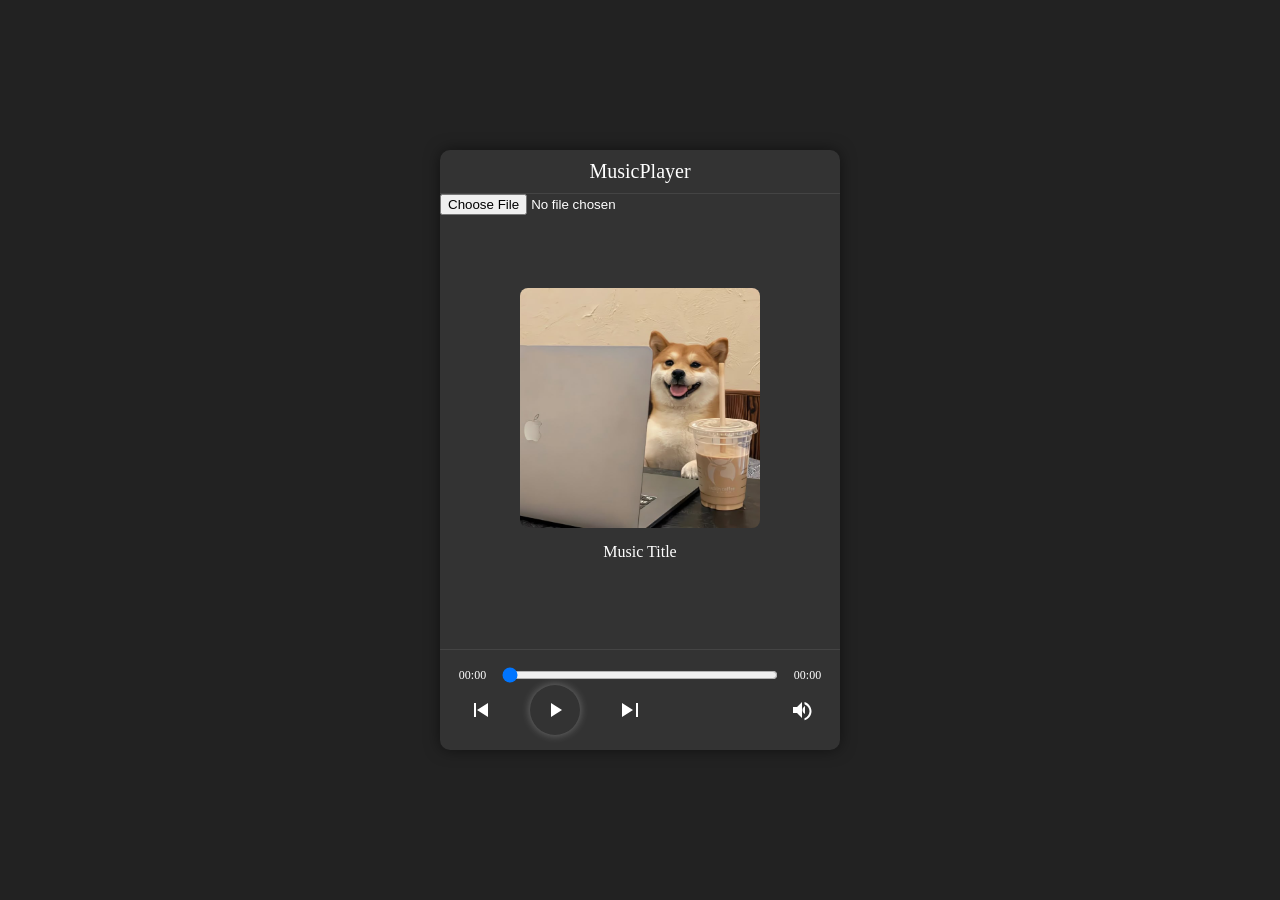
<file: HTML入门/index.html>
<!DOCTYPE html>
<html lang="zh-CN">
  <head>
    <meta charset="UTF-8" />
    <title>MusicPlayer-Web</title>
    <link rel="stylesheet" href="css/base.css" />
    <link rel="stylesheet" href="css/layout.css" />
    <link rel="stylesheet" href="css/component.css" />
  </head>

  <body>
    <div class="player-container">
      <div class="title-bar">MusicPlayer</div>

      <div class="open-file">
        <input type="file" id="file-input" accept=".mp3,audio/*" />
      </div>

      <div class="content">
        <img src="img/dog.jpg" alt="Music Image" class="music-img" />
        <p class="music-title">Music Title</p>
      </div>

      <div class="player-controls">
        <div class="progress-container">
          <span class="current-time">00:00</span>
          <input
            type="range"
            class="progress-bar"
            min="0"
            max="100"
            value="0"
          />
          <span class="duration-time">00:00</span>
        </div>
        <div class="controls-group">
          <div class="btn-group-left">
            <button class="pre-btn">
              <svg
                xmlns="http://www.w3.org/2000/svg"
                width="24"
                height="24"
                fill="white"
                viewBox="0 0 24 24"
              >
                <path d="M6 5h2v14H6zM9 12l11-7v14z"></path>
              </svg>
            </button>
            <button class="play-btn">
              <svg
                xmlns="http://www.w3.org/2000/svg"
                width="24"
                height="24"
                fill="white"
                viewBox="0 0 24 24"
              >
                <path d="M8 5v14l11-7z"></path>
              </svg>
            </button>
            <button class="next-btn">
              <svg
                xmlns="http://www.w3.org/2000/svg"
                width="24"
                height="24"
                fill="white"
                viewBox="0 0 24 24"
              >
                <path d="M18 5h2v14h-2zM4 19V5l11 7z"></path>
              </svg>
            </button>
          </div>
          <div class="volume-container">
            <button class="volume-btn">
              <svg
                xmlns="http://www.w3.org/2000/svg"
                width="24"
                height="24"
                fill="white"
                viewBox="0 0 24 24"
              >
                <path d="M5 9v6h4l5 5V4l-5 5H5z"></path>
                <path
                  d="M14.5 12c0-1.77 1.02-3.29 2.5-4.03v8.06c-1.48-.74-2.5-2.26-2.5-4.03z"
                ></path>
                <path
                  d="M16.5 3.97v2.16c2.89 1.12 5 3.9 5 7.04s-2.11 5.92-5 7.04v2.16c4.01-1.25 7-4.97 7-9.2s-2.99-7.95-7-9.2z"
                ></path>
              </svg>
            </button>
            <div class="volume-popup">
              <span class="volume-value">20</span>
              <input
                type="range"
                class="volume-slider"
                min="0"
                max="100"
                value="20"
                orient="vertical"
              />
            </div>
        </div>
      </div>
    </div>
  </body>
  <script type="module" src="js/main.js"></script>
</html>
</file>
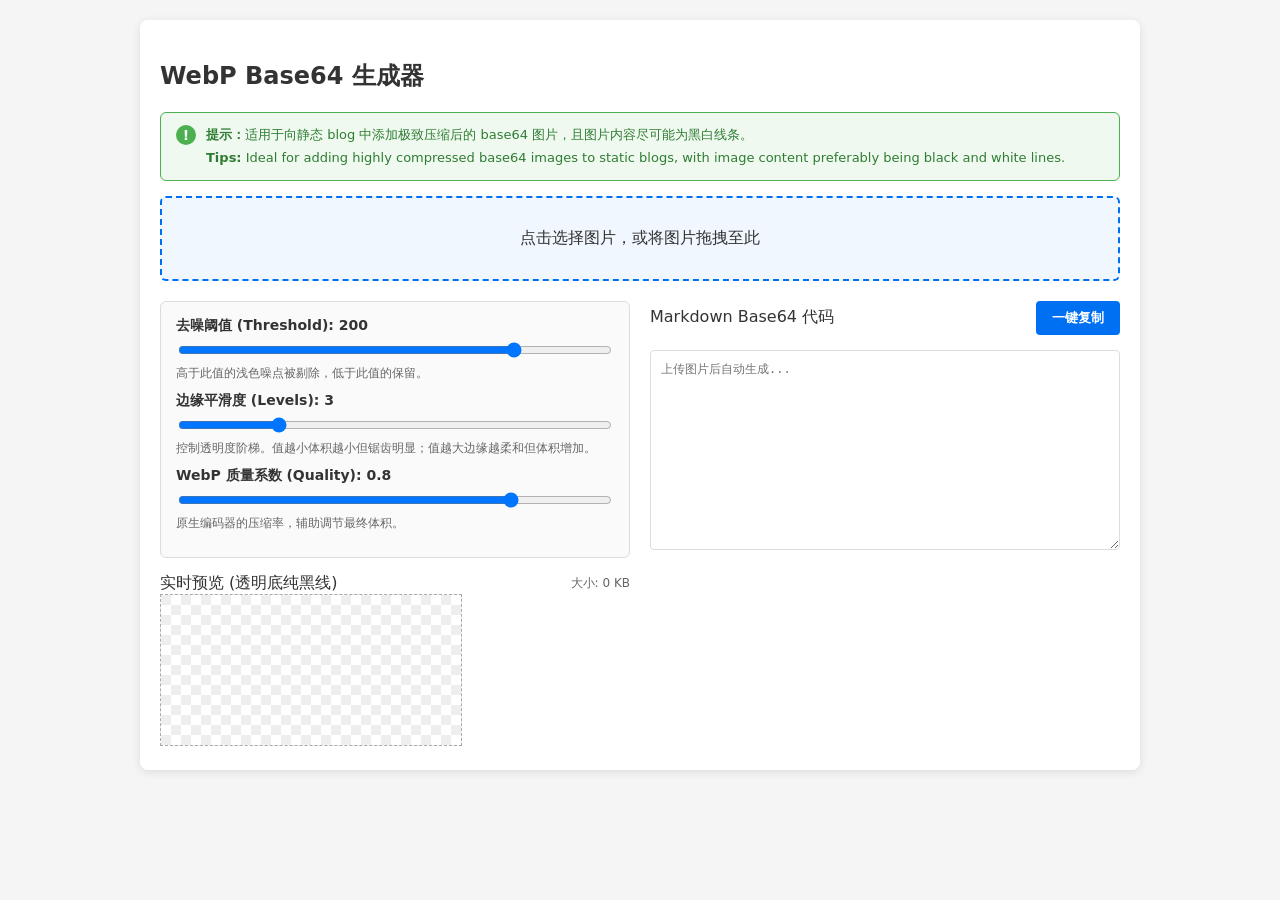
<file: webp-base64-v2/index.html>
<!doctype html>
<html lang="zh-CN">
  <head>
    <meta charset="UTF-8" />
    <meta name="viewport" content="width=device-width, initial-scale=1.0" />
    <title>WebP Base64 极简生成器</title>
    <link rel="stylesheet" href="css/style.css" />
  </head>
  <body>
    <div class="container">
      <h2>WebP Base64 生成器</h2>

      <div class="tips">
        <span class="tips-icon">!</span>
        <div class="tips-content">
          <p><strong>提示：</strong>适用于向静态 blog 中添加极致压缩后的 base64 图片，且图片内容尽可能为黑白线条。</p>
          <p><strong>Tips:</strong> Ideal for adding highly compressed base64 images to static blogs, with image content preferably being black and white lines.</p>
        </div>
      </div>

      <div class="drop-zone" id="dropZone">
        点击选择图片，或将图片拖拽至此
        <input
          type="file"
          id="fileInput"
          accept="image/*"
          style="display: none"
        />
      </div>

      <div class="grid">
        <div class="panel">
          <div class="controls">
            <div class="control-group">
              <label
                >去噪阈值 (Threshold): <span id="threshVal">200</span></label
              >
              <input
                type="range"
                id="threshold"
                min="0"
                max="255"
                value="200"
              />
              <span class="info"
                >高于此值的浅色噪点被剔除，低于此值的保留。</span
              >
            </div>
            <div class="control-group">
              <label>边缘平滑度 (Levels): <span id="levelsVal">3</span></label>
              <input
                type="range"
                id="levels"
                min="1"
                max="10"
                step="1"
                value="3"
              />
              <span class="info"
                >控制透明度阶梯。值越小体积越小但锯齿明显；值越大边缘越柔和但体积增加。</span
              >
            </div>
            <div class="control-group">
              <label
                >WebP 质量系数 (Quality):
                <span id="qualityVal">0.8</span></label
              >
              <input
                type="range"
                id="quality"
                min="0.1"
                max="1.0"
                step="0.1"
                value="0.8"
              />
              <span class="info">原生编码器的压缩率，辅助调节最终体积。</span>
            </div>
          </div>
          <div>
            <div class="header">
              <label>实时预览 (透明底纯黑线)</label>
              <span class="info" id="sizeInfo">大小: 0 KB</span>
            </div>
            <canvas id="canvas"></canvas>
          </div>
        </div>

        <div class="panel">
          <div class="header">
            <label>Markdown Base64 代码</label>
            <button id="copyBtn">一键复制</button>
          </div>
          <textarea
            id="output"
            readonly
            placeholder="上传图片后自动生成..."
          ></textarea>
        </div>
      </div>
    </div>

    <script type="module" src="js/app.js"></script>
  </body>
</html>
</file>
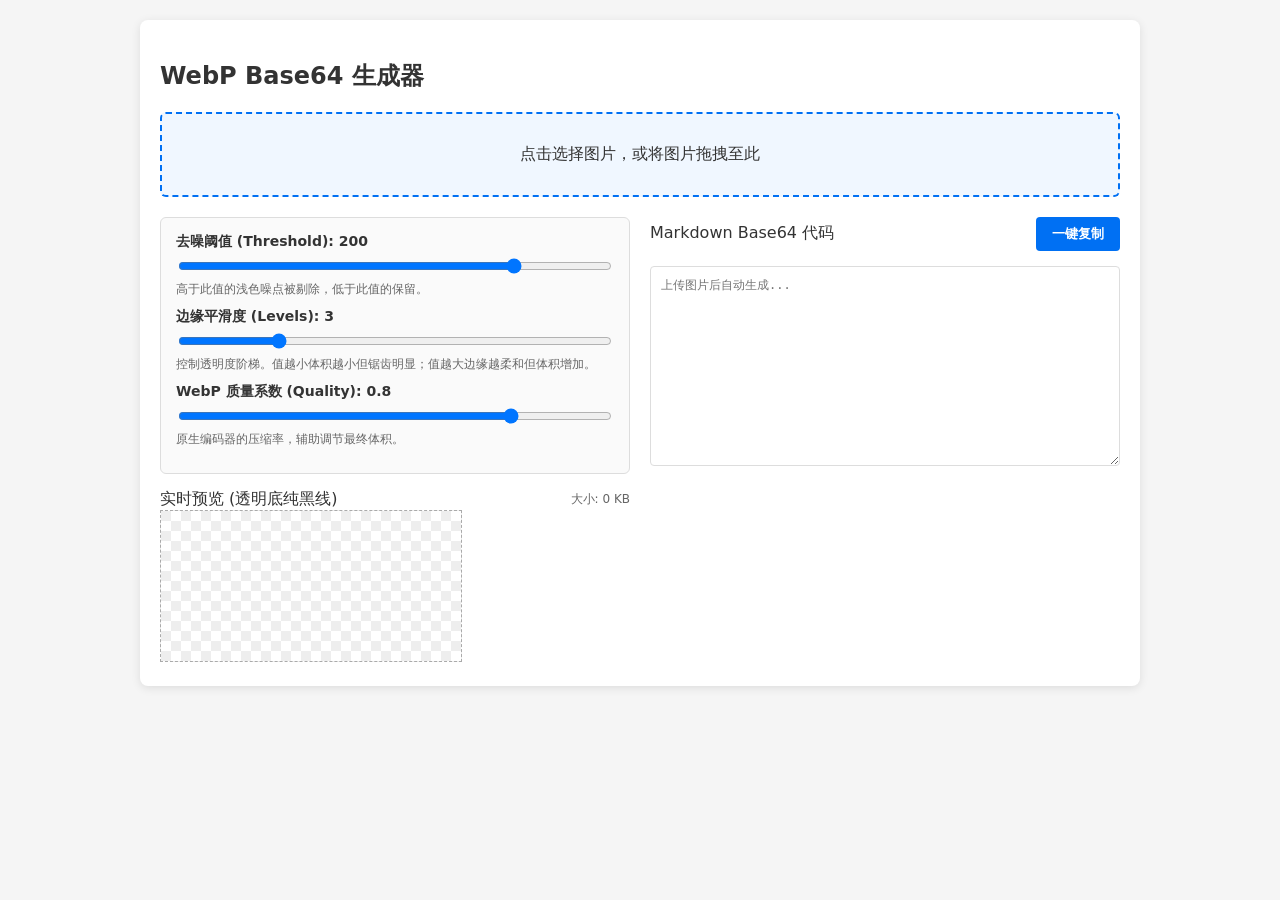
<file: webp-base64/index.html>
<!doctype html>
<html lang="zh-CN">
  <head>
    <meta charset="UTF-8" />
    <meta name="viewport" content="width=device-width, initial-scale=1.0" />
    <title>WebP Base64 极简生成器</title>
    <link rel="stylesheet" href="css/style.css" />
  </head>
  <body>
    <div class="container">
      <h2>WebP Base64 生成器</h2>

      <div class="drop-zone" id="dropZone">
        点击选择图片，或将图片拖拽至此
        <input
          type="file"
          id="fileInput"
          accept="image/*"
          style="display: none"
        />
      </div>

      <div class="grid">
        <div class="panel">
          <div class="controls">
            <div class="control-group">
              <label
                >去噪阈值 (Threshold): <span id="threshVal">200</span></label
              >
              <input
                type="range"
                id="threshold"
                min="0"
                max="255"
                value="200"
              />
              <span class="info"
                >高于此值的浅色噪点被剔除，低于此值的保留。</span
              >
            </div>
            <div class="control-group">
              <label>边缘平滑度 (Levels): <span id="levelsVal">3</span></label>
              <input
                type="range"
                id="levels"
                min="1"
                max="10"
                step="1"
                value="3"
              />
              <span class="info"
                >控制透明度阶梯。值越小体积越小但锯齿明显；值越大边缘越柔和但体积增加。</span
              >
            </div>
            <div class="control-group">
              <label
                >WebP 质量系数 (Quality):
                <span id="qualityVal">0.8</span></label
              >
              <input
                type="range"
                id="quality"
                min="0.1"
                max="1.0"
                step="0.1"
                value="0.8"
              />
              <span class="info">原生编码器的压缩率，辅助调节最终体积。</span>
            </div>
          </div>
          <div>
            <div class="header">
              <label>实时预览 (透明底纯黑线)</label>
              <span class="info" id="sizeInfo">大小: 0 KB</span>
            </div>
            <canvas id="canvas"></canvas>
          </div>
        </div>

        <div class="panel">
          <div class="header">
            <label>Markdown Base64 代码</label>
            <button id="copyBtn">一键复制</button>
          </div>
          <textarea
            id="output"
            readonly
            placeholder="上传图片后自动生成..."
          ></textarea>
        </div>
      </div>
    </div>

    <script src="js/app.js"></script>
  </body>
</html>
</file>
<file: HTML入门/css/base.css>
body {
  display: flex;
  justify-content: center;
  align-items: center;
  height: 100vh;
  margin: 0;
  background-color: #222;
  color: #fff;
}
</file>
<file: HTML入门/css/layout.css>
.player-container {
  width: 400px;
  height: 600px;
  background-color: #333;
  color: white;
  display: flex;
  flex-direction: column;
  border-radius: 10px;
  box-shadow: 0 0 15px rgba(0, 0, 0, 0.5);
}

.content {
  flex: 1;
  display: flex;
  flex-direction: column;
  justify-content: center;
  align-items: center;
}
</file>
<file: HTML入门/css/component.css>
.title-bar {
  text-align: center;
  font-size: 20px;
  padding: 10px;
  border-bottom: 1px solid #444;
}

.music-img {
  width: 240px;
  height: 240px;
  object-fit: cover;
  border-radius: 8px;
}

.music-title {
  margin-top: 15px;
  font-size: 16px;
  text-align: center;
  color: white;
}

.player-controls {
  display: flex;
  flex-direction: column;
  justify-content: space-around;
  align-items: center;
  padding: 15px;
  border-top: 1px solid #444;
}

.progress-container {
  display: flex;
  align-items: center;
  gap: 10px;
  width: 100%;
}

.progress-container span {
  font-size: 12px;
  color: white;
  width: 35px;
  text-align: center;
}

.progress-bar {
  flex: 1;
}

.controls-group {
  display: flex;
  justify-content: space-between;
  align-items: center;
  border: none;
  width: 100%;
}

.btn-group-left {
  display: flex;
  justify-content: flex-start;
  align-items: center;
  gap: 25px;
}

.player-controls button {
  width: 50px;
  height: 50px;
  background: transparent;
  border: none;
  border-radius: 50%;
  display: flex;
  align-items: center;
  justify-content: center;
  cursor: pointer;
}

.play-btn {
  background: rgba(255, 255, 255, 0.1);
  box-shadow: 0 0 8px rgba(255, 255, 255, 0.3);
}

.play-btn:hover {
  background: rgba(0, 191, 255, 0.3);
}

.player-controls button:hover:not(.play-btn) {
  background: rgba(255, 255, 255, 0.2);
}

.player-controls button svg {
  width: 24px;
  height: 24px;
  fill: white;
}

.volume-container {
  position: relative;
  display: inline-block;
}

.volume-popup {
  position: absolute;
  bottom: calc(100% + 30px);
  left: 50%;
  transform: translateX(-50%);
  background: rgba(0, 0, 0, 0.35);
  border-radius: 6px;
  display: none;
  align-items: center;
}

.volume-slider {
  appearance: slider-vertical;
  width: 35px;
  height: 90px;
  margin-bottom: 10px;
}

.volume-value {
  font-size: 18px;
  margin-bottom: 2px;
}
</file>
<file: webp-base64-v2/css/style.css>
:root { 
    --primary: #0070f3; 
    --bg: #f5f5f5; 
    --border: #ddd; 
}

* { 
    box-sizing: border-box; 
    font-family: system-ui, sans-serif; 
}

body { 
    background: var(--bg); 
    margin: 0; 
    padding: 20px; 
    color: #333; 
}

.container { 
    max-width: 1000px; 
    margin: 0 auto; 
    background: white; 
    padding: 20px; 
    border-radius: 8px; 
    box-shadow: 0 2px 10px rgba(0,0,0,0.1); 
}

.grid { 
    display: grid; 
    grid-template-columns: 1fr 1fr; 
    gap: 20px; 
    margin-top: 20px; 
}

@media (max-width: 768px) { 
    .grid { grid-template-columns: 1fr; } 
}

.panel { 
    display: flex; 
    flex-direction: column; 
    gap: 15px; 
}

.controls { 
    padding: 15px; 
    background: #fafafa; 
    border: 1px solid var(--border); 
    border-radius: 6px; 
}

.control-group { 
    margin-bottom: 10px; 
    display: flex; 
    flex-direction: column; 
    gap: 5px; 
}

.control-group label { 
    font-size: 14px; 
    font-weight: bold; 
}

canvas { 
    max-width: 100%; 
    border: 1px dashed #aaa; 
    /* 使用透明网格背景，方便观察去背效果 */
    background: url('data:image/svg+xml;utf8,<svg xmlns="http://www.w3.org/2000/svg" width="20" height="20"><rect width="10" height="10" fill="%23eee"/><rect x="10" y="10" width="10" height="10" fill="%23eee"/></svg>'); 
}

textarea { 
    width: 100%; 
    height: 200px; 
    padding: 10px; 
    font-family: monospace; 
    font-size: 12px; 
    border: 1px solid var(--border); 
    border-radius: 4px; 
    resize: vertical; 
    word-break: break-all; 
}

button { 
    padding: 8px 16px; 
    background: var(--primary); 
    color: white; 
    border: none; 
    border-radius: 4px; 
    cursor: pointer; 
    font-weight: bold; 
}

button:hover { 
    opacity: 0.9; 
}

.drop-zone { 
    border: 2px dashed var(--primary); 
    padding: 30px; 
    text-align: center; 
    border-radius: 6px; 
    cursor: pointer; 
    background: #f0f7ff; 
    transition: background 0.2s; 
}

.drop-zone.dragover { 
    background: #ddebff; 
}

.header { 
    display: flex; 
    justify-content: space-between; 
    align-items: center; 
}

.info { 
    font-size: 12px; 
    color: #666; 
}

.tips {
    display: flex;
    align-items: flex-start;
    gap: 10px;
    padding: 12px 15px;
    background: #f0f9f0;
    border: 1px solid #4caf50;
    border-radius: 6px;
    margin: 15px 0;
}

.tips-icon {
    width: 20px;
    height: 20px;
    background: #4caf50;
    color: white;
    border-radius: 50%;
    display: flex;
    align-items: center;
    justify-content: center;
    font-weight: bold;
    font-size: 14px;
    flex-shrink: 0;
}

.tips-content {
    font-size: 13px;
    color: #2e7d32;
}

.tips-content p {
    margin: 0;
    line-height: 1.5;
}

.tips-content p + p {
    margin-top: 4px;
}
</file>
<file: webp-base64/css/style.css>
:root { 
    --primary: #0070f3; 
    --bg: #f5f5f5; 
    --border: #ddd; 
}

* { 
    box-sizing: border-box; 
    font-family: system-ui, sans-serif; 
}

body { 
    background: var(--bg); 
    margin: 0; 
    padding: 20px; 
    color: #333; 
}

.container { 
    max-width: 1000px; 
    margin: 0 auto; 
    background: white; 
    padding: 20px; 
    border-radius: 8px; 
    box-shadow: 0 2px 10px rgba(0,0,0,0.1); 
}

.grid { 
    display: grid; 
    grid-template-columns: 1fr 1fr; 
    gap: 20px; 
    margin-top: 20px; 
}

@media (max-width: 768px) { 
    .grid { grid-template-columns: 1fr; } 
}

.panel { 
    display: flex; 
    flex-direction: column; 
    gap: 15px; 
}

.controls { 
    padding: 15px; 
    background: #fafafa; 
    border: 1px solid var(--border); 
    border-radius: 6px; 
}

.control-group { 
    margin-bottom: 10px; 
    display: flex; 
    flex-direction: column; 
    gap: 5px; 
}

.control-group label { 
    font-size: 14px; 
    font-weight: bold; 
}

canvas { 
    max-width: 100%; 
    border: 1px dashed #aaa; 
    /* 使用透明网格背景，方便观察去背效果 */
    background: url('data:image/svg+xml;utf8,<svg xmlns="http://www.w3.org/2000/svg" width="20" height="20"><rect width="10" height="10" fill="%23eee"/><rect x="10" y="10" width="10" height="10" fill="%23eee"/></svg>'); 
}

textarea { 
    width: 100%; 
    height: 200px; 
    padding: 10px; 
    font-family: monospace; 
    font-size: 12px; 
    border: 1px solid var(--border); 
    border-radius: 4px; 
    resize: vertical; 
    word-break: break-all; 
}

button { 
    padding: 8px 16px; 
    background: var(--primary); 
    color: white; 
    border: none; 
    border-radius: 4px; 
    cursor: pointer; 
    font-weight: bold; 
}

button:hover { 
    opacity: 0.9; 
}

.drop-zone { 
    border: 2px dashed var(--primary); 
    padding: 30px; 
    text-align: center; 
    border-radius: 6px; 
    cursor: pointer; 
    background: #f0f7ff; 
    transition: background 0.2s; 
}

.drop-zone.dragover { 
    background: #ddebff; 
}

.header { 
    display: flex; 
    justify-content: space-between; 
    align-items: center; 
}

.info { 
    font-size: 12px; 
    color: #666; 
}
</file>
